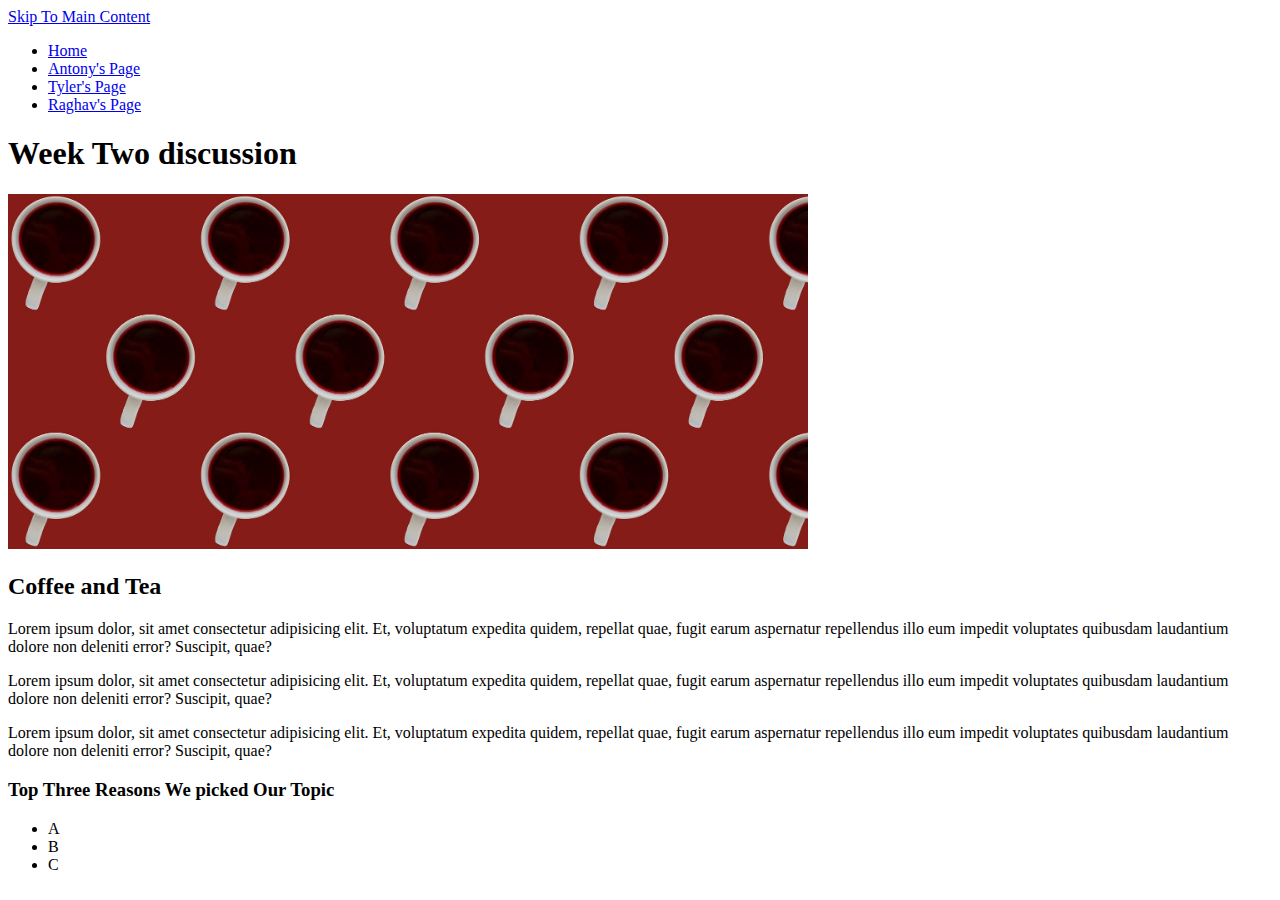
<file: index.html>
<!DOCTYPE html>
<html lang="en">
<head>
    <meta charset="UTF-8">
    <meta http-equiv="X-UA-Compatible" content="IE=edge">
    <meta name="viewport" content="width=device-width, initial-scale=1.0">
    <!-- <link rel="stylesheet" href="css/html5reset.css"> -->
    <!-- <link rel="stylesheet" href="css/student1.css"> -->
    <!-- <link rel="stylesheet" href="css/student2.css"> -->
    <!-- <link rel="stylesheet" href="css/student3.css"> -->
    <title>Week 2 Discussion</title>
</head>
<body>
    <a href="#main">Skip To Main Content</a>
    <header>
        <nav>
            <ul>
                <li><a href = "index.html">Home</a></li>
                <li><a href="antony.html">Antony's Page</a></li>
                <li><a href="tyler.html">Tyler's Page</a></li>
                <li><a href="raghav.html">Raghav's Page</a></li>
            </ul>
        </nav>
        <h1>Week Two discussion</h1>
        <img src = "images/cover_image.jpg" width="800" alt = "">
    </header>

    <main>
        <h2>Coffee and Tea</h2>
        <p> Lorem ipsum dolor, sit amet consectetur adipisicing elit. Et, voluptatum expedita quidem, repellat quae, fugit earum aspernatur repellendus illo eum impedit voluptates quibusdam laudantium dolore non deleniti error? Suscipit, quae?
        </p>
        <p> Lorem ipsum dolor, sit amet consectetur adipisicing elit. Et, voluptatum expedita quidem, repellat quae, fugit earum aspernatur repellendus illo eum impedit voluptates quibusdam laudantium dolore non deleniti error? Suscipit, quae?
        </p>
        <p> Lorem ipsum dolor, sit amet consectetur adipisicing elit. Et, voluptatum expedita quidem, repellat quae, fugit earum aspernatur repellendus illo eum impedit voluptates quibusdam laudantium dolore non deleniti error? Suscipit, quae?
        </p>
        <h3>Top Three Reasons We picked Our Topic</h3>
        <ul>
            <li>A</li>
            <li>B</li>
            <li>C</li>
        </ul>
    </main>

</body>
</html>
</file>
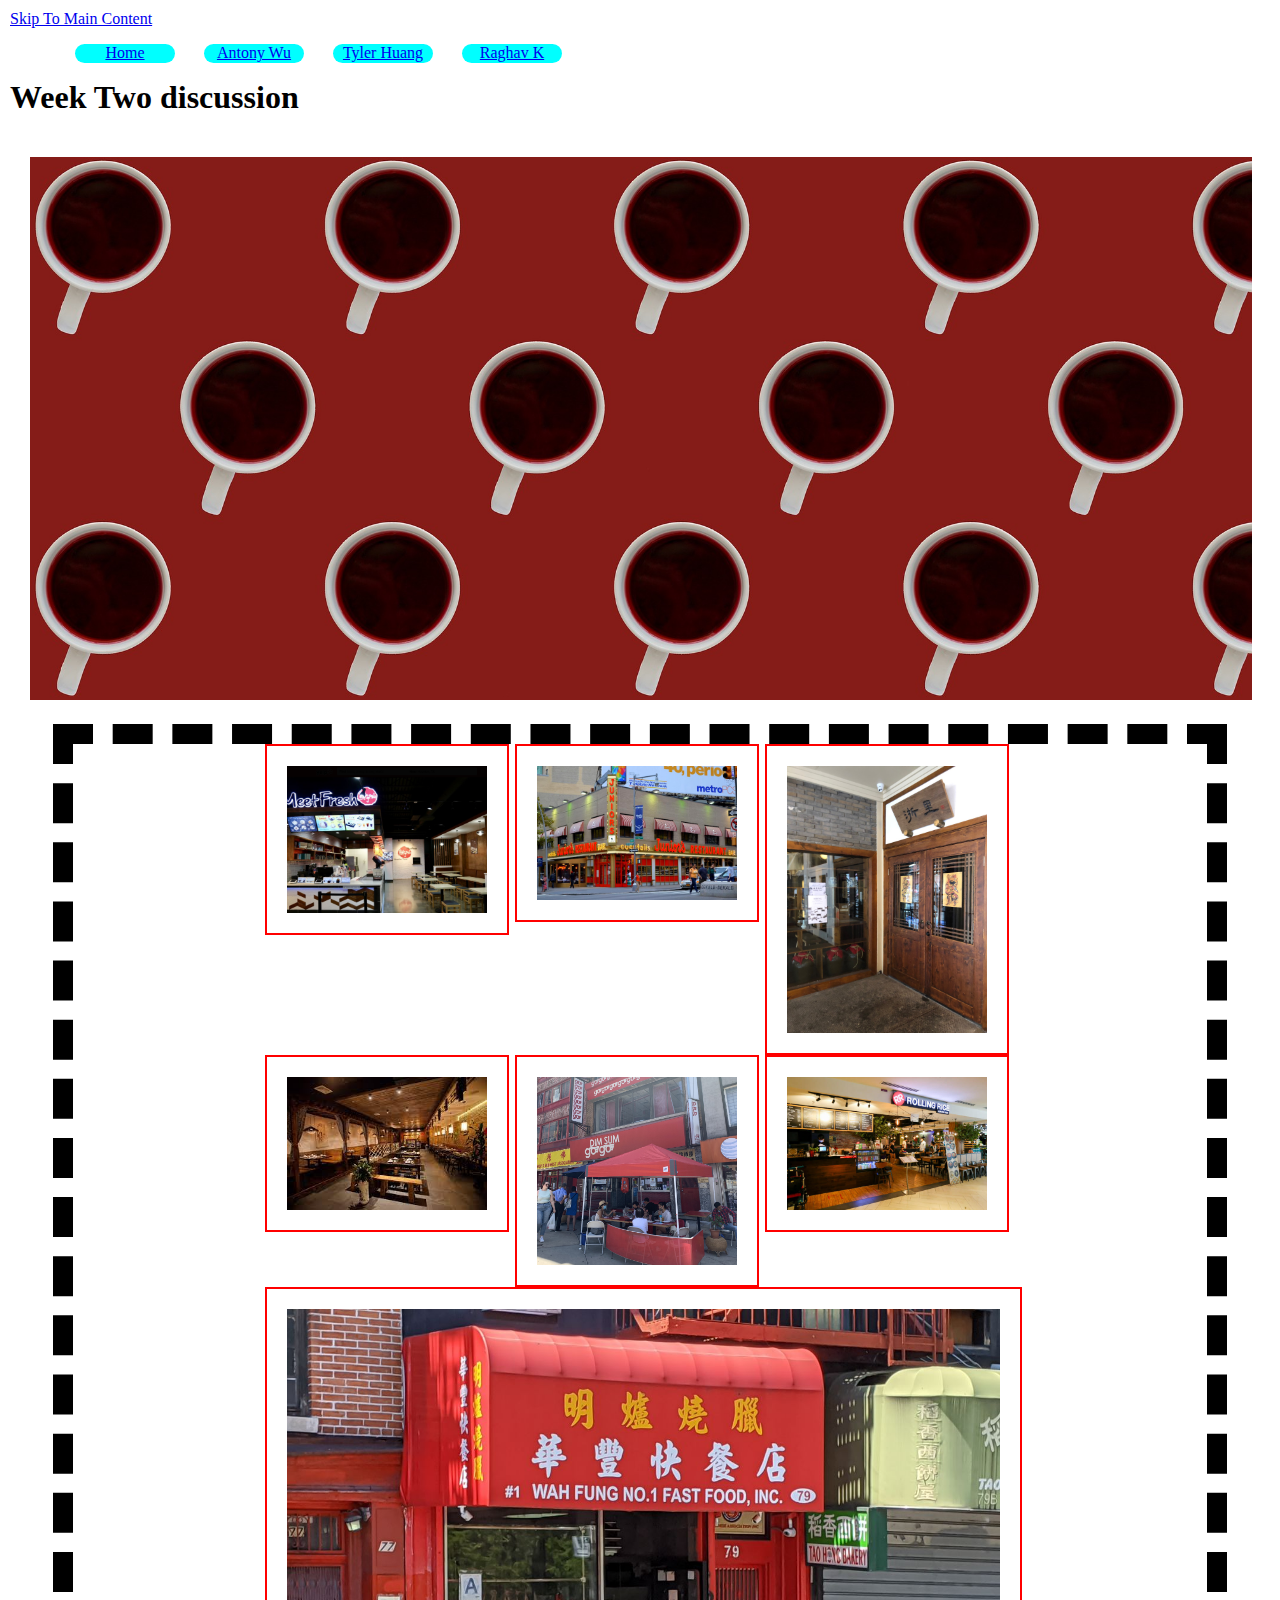
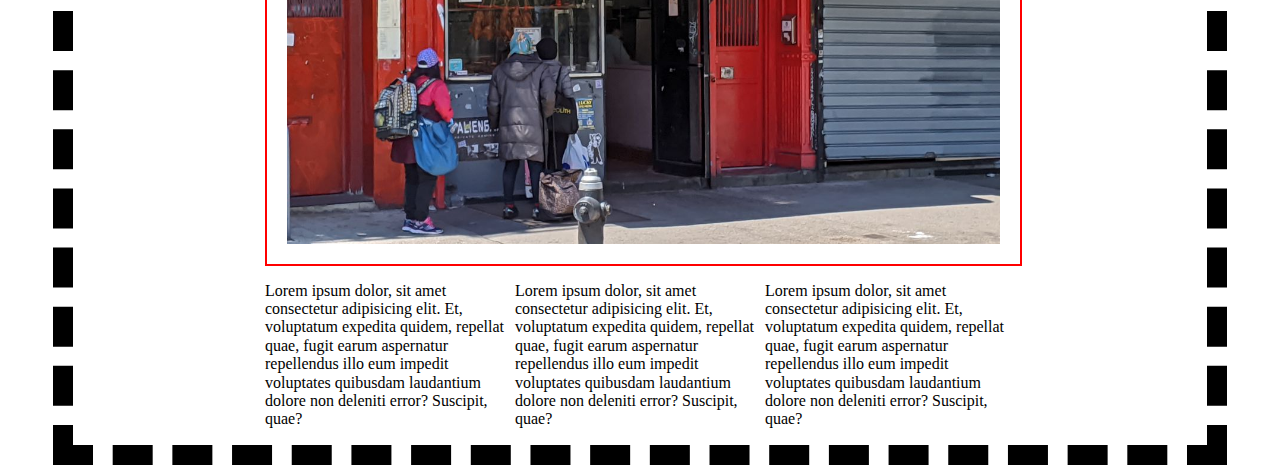
<file: antony.html>
<!DOCTYPE html>
<html lang="en">
<head>
    <meta charset="UTF-8">
    <meta http-equiv="X-UA-Compatible" content="IE=edge">
    <meta name="viewport" content="width=device-width, initial-scale=1.0">
    <title>Document</title>
    <link rel="stylesheet" href="css/antony.css">
</head>
<body>
    <a href="#main">Skip To Main Content</a>
    <header>
        <nav>
            <ul>
                <li><a href = "index.html">Home</a></li>
                <li><a href= "antony.html">Antony Wu</a></li>
                <li><a href= "tyler.html">Tyler Huang</a></li>
                <li><a href="raghav.html">Raghav K</a></li>
            </ul>
        </nav>
        <h1>Week Two discussion</h1>
        <img src = "images/cover_image.jpg" width="800" alt = "">
    </header>
    <main>
        <div class="gallery">
            <img src="images/MeetFresh.png" alt="Meet Fresh"/> <!--https://www.visithoustontexas.com/listings/meet-fresh/30513/-->
            <img src="images/Juniors.jpeg" alt="Juniors"/> <!--https://brooklyneagle.com/articles/2014/09/15/opinion-juniors-is-not-just-cheesecake/-->
            <img src="images/cheli.jpeg" alt="ChiLi"/> <!--https://evgrieve.com/2020/03/cheli-signage-up-at-19-23-st-marks-place.html-->
            <img src="images/szechuan.jpeg" alt="Szechuan Mountain House"/> <!--https://ny.eater.com/2018/2/21/16973876/szechuan-mountain-house-review-nyc-east-village-->
            <img src="images/dimsumgogo.jpeg" alt="DimSum Go Go"/> <!--https://www.theinfatuation.com/new-york/guides/nyc-where-to-eat-dim-sum-outside-in-chinatown-->
            <img src="images/Rolly_Rice.jpeg" alt="Rolly Rice" /> <!--https://ny.eater.com/2020/10/27/21536007/flushing-rice-roll-cheung-fun-cantonese-nyc-restaurant-opening-->
            <img id="spanLong" src="images/wah_fung.jpeg" alt="Rolly Rice" /> <!--https://ny.eater.com/2020/5/14/21256509/nyc-chinatown-wah-fung-reopens-coronavirus-->
            <p> Lorem ipsum dolor, sit amet consectetur adipisicing elit. Et, voluptatum expedita quidem, repellat quae, fugit earum aspernatur repellendus illo eum impedit voluptates quibusdam laudantium dolore non deleniti error? Suscipit, quae?</p>
            <p> Lorem ipsum dolor, sit amet consectetur adipisicing elit. Et, voluptatum expedita quidem, repellat quae, fugit earum aspernatur repellendus illo eum impedit voluptates quibusdam laudantium dolore non deleniti error? Suscipit, quae?</p>
            <p> Lorem ipsum dolor, sit amet consectetur adipisicing elit. Et, voluptatum expedita quidem, repellat quae, fugit earum aspernatur repellendus illo eum impedit voluptates quibusdam laudantium dolore non deleniti error? Suscipit, quae?</p>
        </div>
    </main>
</body>
</html>
</file>
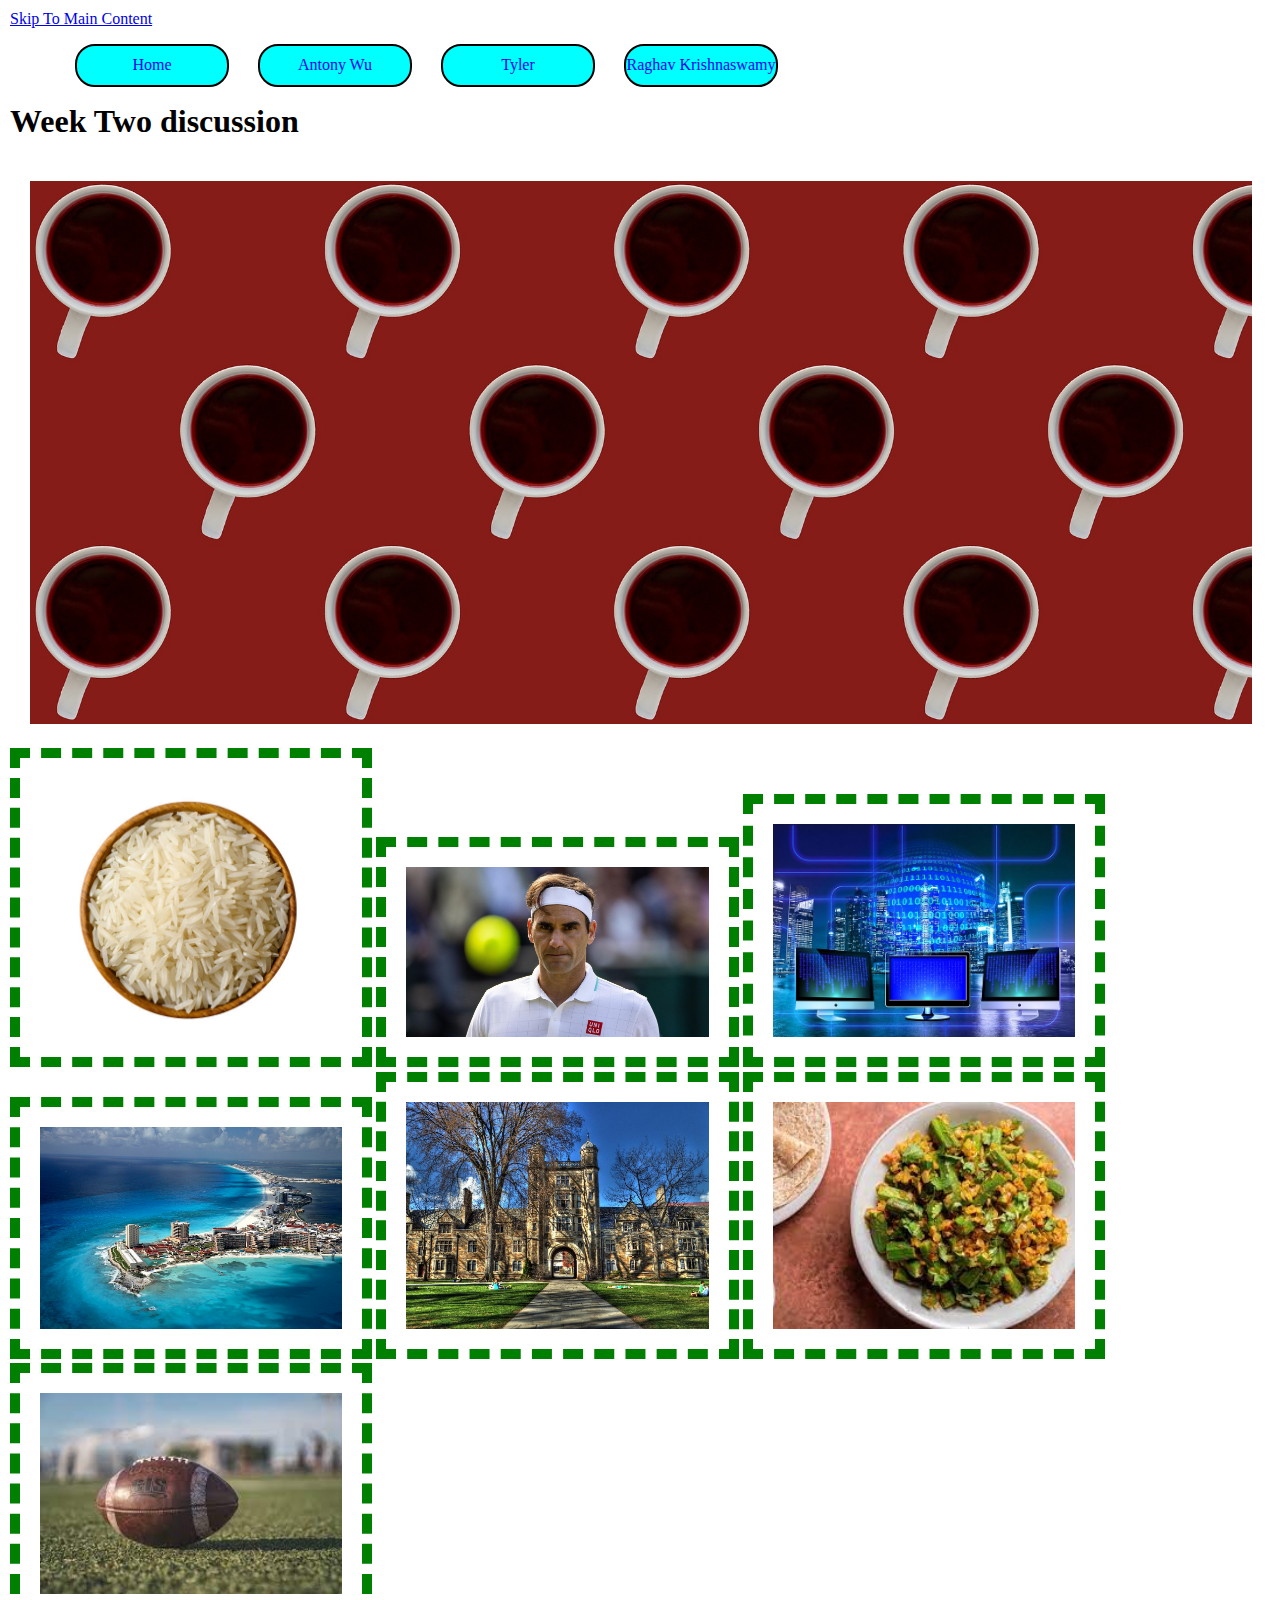
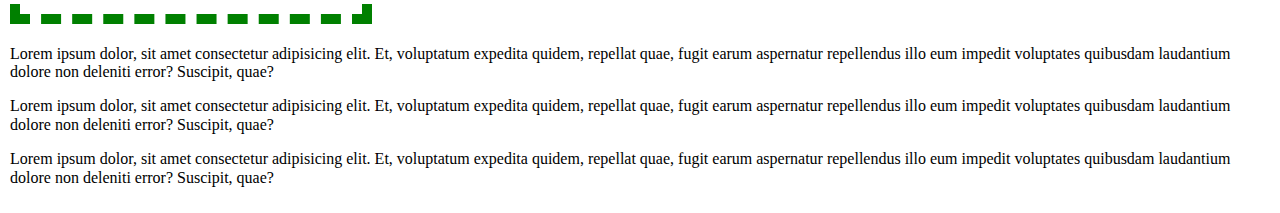
<file: raghav.html>
<!DOCTYPE html>
<html lang="en">
<head>
    <meta charset="UTF-8">
    <meta http-equiv="X-UA-Compatible" content="IE=edge">
    <meta name="viewport" content="width=device-width, initial-scale=1.0">
    <title>Document</title>
    <link rel="stylesheet" href="css/raghav.css">
</head>
<body>
    <a href="#main">Skip To Main Content</a>
    <header>
        <nav>
            <ul>
                <li><a href = "index.html">Home</a></li>
                <li><a href= "antony.html">Antony Wu</a></li>
                <li><a href= "tyler.html">Tyler</a></li>
                <li><a href="raghav.html">Raghav Krishnaswamy</a></li>
            </ul>
        </nav>
        <h1>Week Two discussion</h1>
        <img src = "images/cover_image.jpg" width="800" alt = "">
    </header>
    <main>
        <img src="images/Basmati.jpg" alt="Basmati Rice"/> 
        <img src="images/FedererTennis.jpg" alt="Roger Federer"/> 
        <img src="images/CompSci.jpg" alt="Computer Science"/>
        <img src="images/Cancun.jpg" alt="Cancun"/>
        <img src="images/umich.jpg" alt="University of Michigan"/> 
        <img src="images/bhindi.jfif" alt="Bhindi Masala" /> 
        <img src="images/Football.jfif" alt="Football" /> 
        <p> Lorem ipsum dolor, sit amet consectetur adipisicing elit. Et, voluptatum expedita quidem, repellat quae, fugit earum aspernatur repellendus illo eum impedit voluptates quibusdam laudantium dolore non deleniti error? Suscipit, quae?</p>
        <p> Lorem ipsum dolor, sit amet consectetur adipisicing elit. Et, voluptatum expedita quidem, repellat quae, fugit earum aspernatur repellendus illo eum impedit voluptates quibusdam laudantium dolore non deleniti error? Suscipit, quae?</p>
        <p> Lorem ipsum dolor, sit amet consectetur adipisicing elit. Et, voluptatum expedita quidem, repellat quae, fugit earum aspernatur repellendus illo eum impedit voluptates quibusdam laudantium dolore non deleniti error? Suscipit, quae?</p>
    </main>
</body>
</html>
</file>
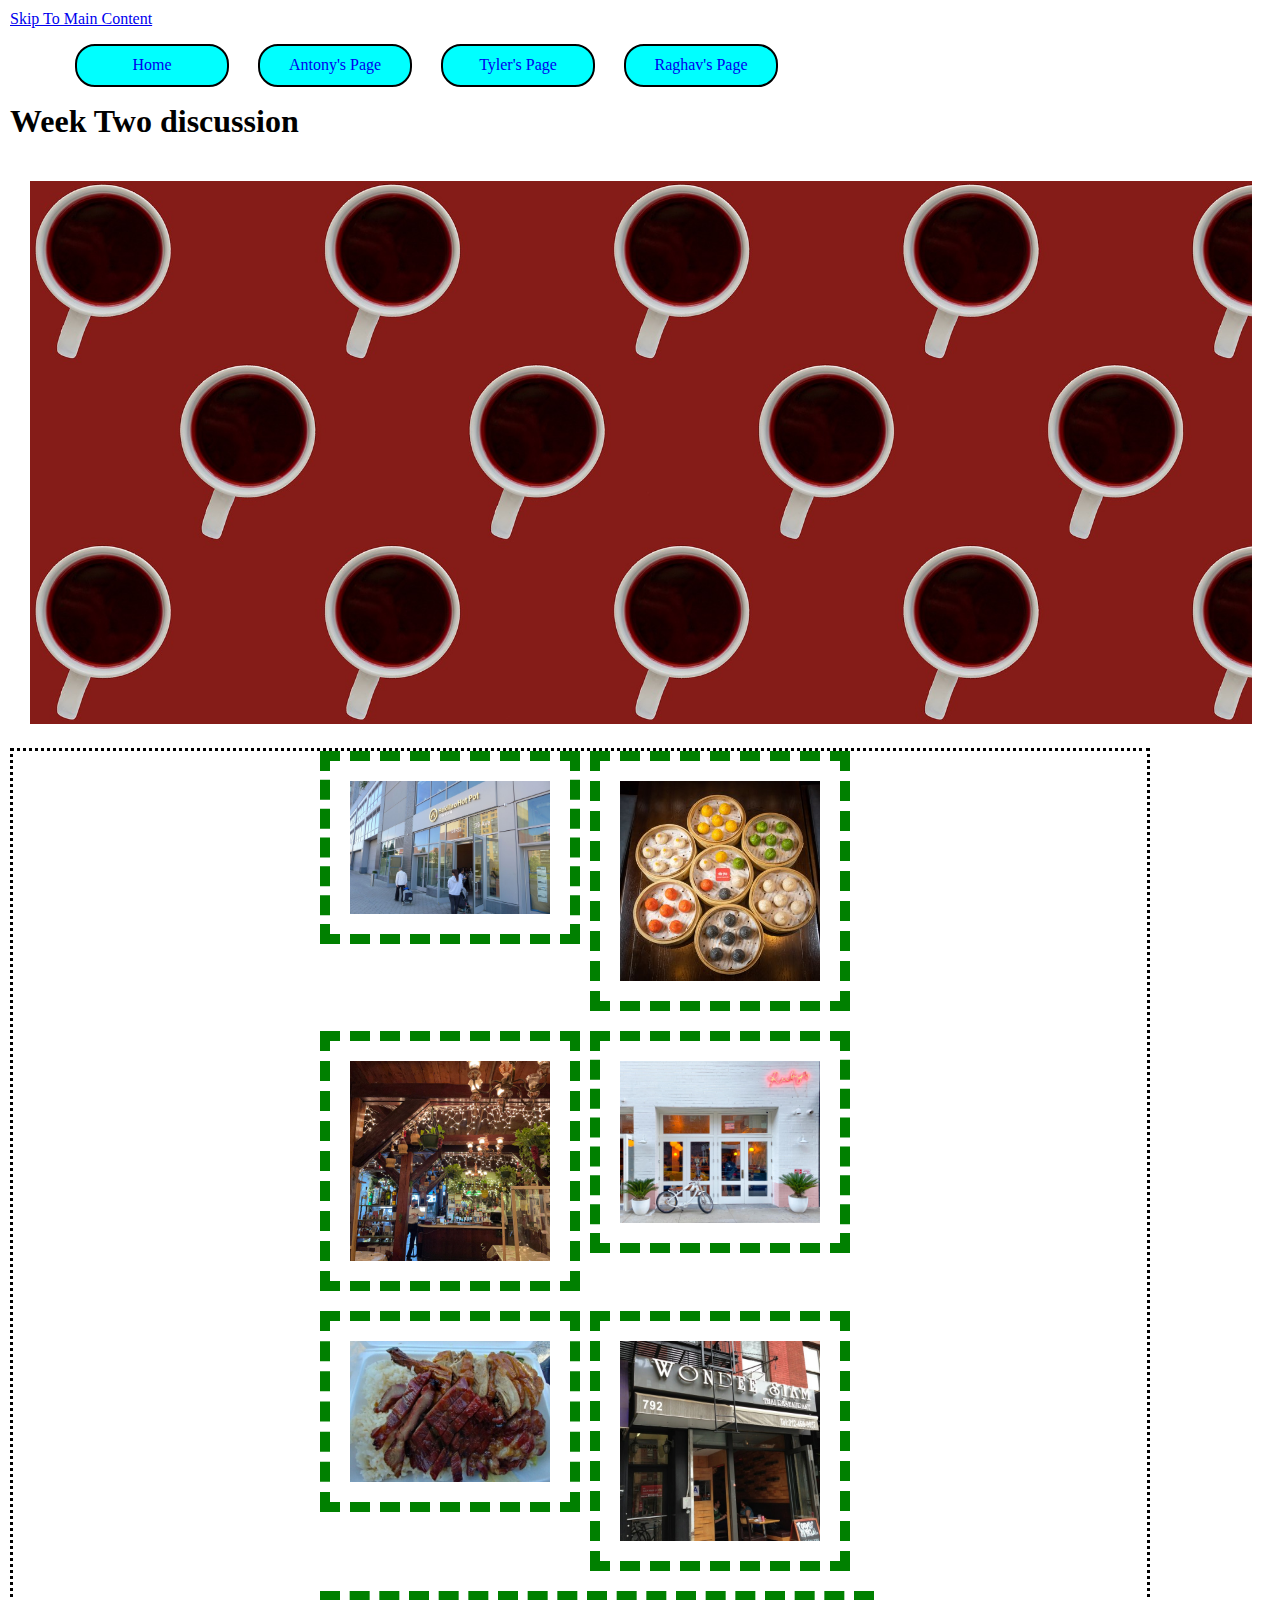
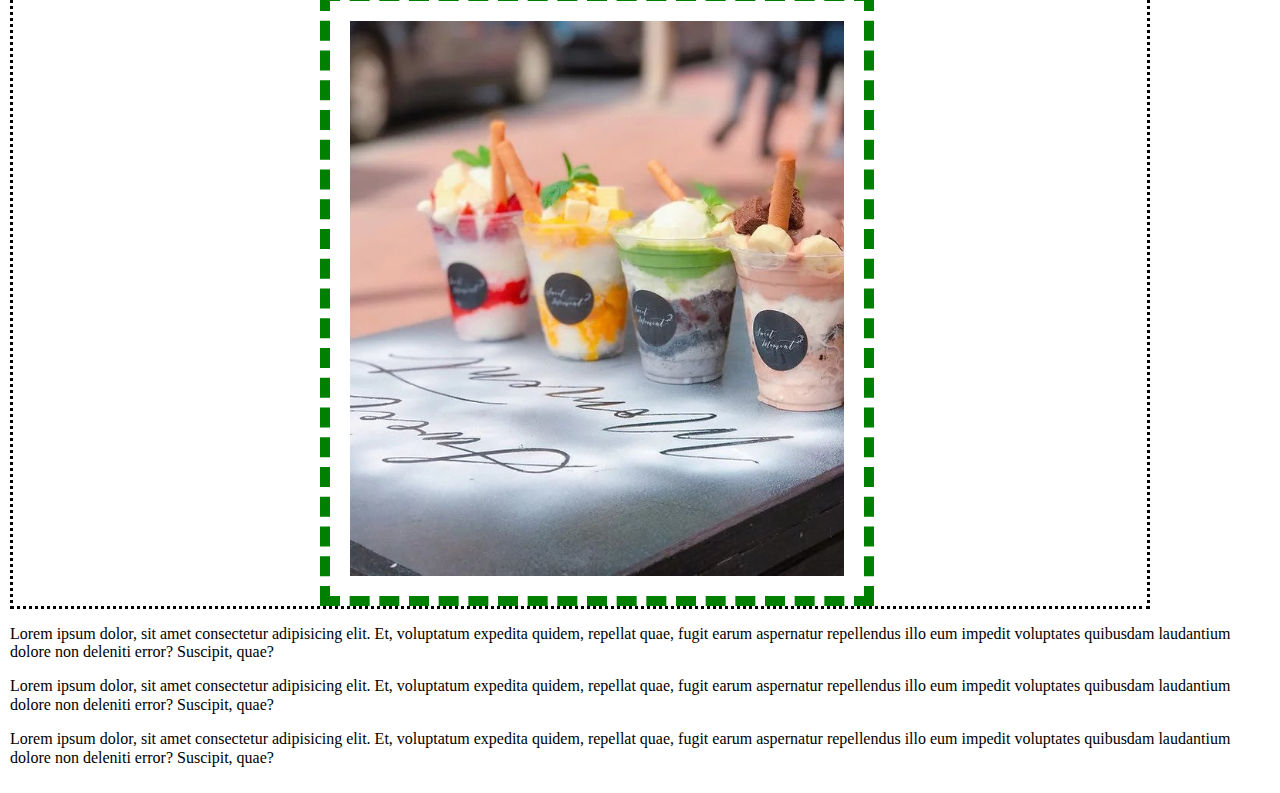
<file: tyler.html>
<!DOCTYPE html>
<html lang="en">
<head>
    <meta charset="UTF-8">
    <meta http-equiv="X-UA-Compatible" content="IE=edge">
    <meta name="viewport" content="width=device-width, initial-scale=1.0">
    <title>Tyler's Favorite Restaurants</title>
    <link rel="stylesheet" href="css/tyler.css">
</head>
<body>
    <a href="#main">Skip To Main Content</a>
    <header>
        <nav>
            <ul>
                <li><a href = "index.html">Home</a></li>
                <li><a href="antony.html">Antony's Page</a></li>
                <li><a href="tyler.html">Tyler's Page</a></li>
                <li><a href="raghav.html">Raghav's Page</a></li>
            </ul>
        </nav>
        <h1>Week Two discussion</h1>
        <img src = "images/cover_image.jpg" width="800" alt = "">
    </header>
    <main>
        <div class="gallery">
            <img src="images/hai di lao.jpg" alt="Hai Di Lao Hot Pot">
            <img src="images/nan xiang.jpg" alt="Nan Xiang Xiao Long Bao">
            <img src="images/paesanos.jpg" alt="Paesanos NYC">
            <img src="images/rubys.jpg" alt="Ruby's Cafe NYC">
            <img src="images/wah fung.jpg" alt="Wah Fung No. 1 Fast Food">
            <img src="images/wondee siam.jpg" alt="Wondee Siam NYC">
            <img src="images/sweet moment.jpg" alt="Sweet Moment NYC" id="span">
        </div>
    </main>
    <p> Lorem ipsum dolor, sit amet consectetur adipisicing elit. Et, voluptatum expedita quidem, repellat quae, fugit earum aspernatur repellendus illo eum impedit voluptates quibusdam laudantium dolore non deleniti error? Suscipit, quae?</p>
    <p> Lorem ipsum dolor, sit amet consectetur adipisicing elit. Et, voluptatum expedita quidem, repellat quae, fugit earum aspernatur repellendus illo eum impedit voluptates quibusdam laudantium dolore non deleniti error? Suscipit, quae?</p>
    <p> Lorem ipsum dolor, sit amet consectetur adipisicing elit. Et, voluptatum expedita quidem, repellat quae, fugit earum aspernatur repellendus illo eum impedit voluptates quibusdam laudantium dolore non deleniti error? Suscipit, quae?</p>
</body>
</html>
</file>
<file: css/antony.css>
body{
    margin:5px;
    padding:5px;
    line-height:1.15;
 }
  
 h1,h2, h3{
    font-weight: bold;
    margin-top:15px;
  
 }
 ul li{
    margin-left: 25px;
    list-style-type: upper-roman;
 
 }

 li {
    display: inline-block;
    margin-left: 25px;
    list-style-type: upper-roman;
    background-color: cyan;
    border-radius: 20px;
    width: 100px;
    text-align: center;
    text-decoration: none;
 }

 img {
    width: 24%;
    padding: 20px;
    border: 10px dashed red;
    margin: 0;
 }
 .gallery {
   display: grid;
   grid-template-columns: 250px 250px 250px;
   border: 20px dashed black ;
   width: 90%;
   margin: auto;
   justify-content: center;
 }

 .gallery img {
   width: 80%;
   border: 2px solid red;
   justify-content: center;
 }
 header img {
   border: none;
   width: 97%;
   justify-content: center;

 }

 #spanLong{
   grid-column: 1/span 3;
   justify-content: center;
   width: 95%;
 }
</file>
<file: css/raghav.css>
body{
    margin:5px;
    padding:5px;
    line-height:1.15;
  }
  
  h1,h2, h3{
    font-weight: bold;
    margin-top:15px;
  }
  
  ul li{
    margin-left: 25px;
    list-style-type: upper-roman;
    display: inline-block;
    background-color: cyan;
    border-radius: 20px;
    width: 150px;
    padding: 10px 0 10px 0;
    border: solid 2px black;
  }
  
  li {
    text-align: center;
  }
  
  li a:link {
    text-decoration: none;
  }
  
  img {
    width: 24%;
    padding: 20px;
    border: 10px dashed green;
    margin: 0;
  }
  
  header img {
    width: 97%;
    border: none;
    justify-content: center;
    padding: none; 
  }
  
  .gallery {
    display: inline-grid;
    grid-template-columns: 250px 250px;
    width: 90%;
    gap: 20px;
    border: dotted black 3px;
    justify-content: center;
  }
  
  .gallery img {
    width: 80%;
  }
  
  #span {
    grid-column: 1/span 2;
    justify-content: center;
    width: 95%;
  }
</file>
<file: css/tyler.css>
body{
   margin:5px;
   padding:5px;
   line-height:1.15;
}

h1,h2, h3{
   font-weight: bold;
   margin-top:15px;
}

ul li{
   margin-left: 25px;
   list-style-type: upper-roman;
   display: inline-block;
   background-color: cyan;
   border-radius: 20px;
   width: 150px;
   padding: 10px 0 10px 0;
   border: solid 2px black;
}

li {
   text-align: center;
}

li a:link {
   text-decoration: none;
}

img {
   width: 24%;
   padding: 20px;
   border: 10px dashed green;
   margin: 0;
}

header img {
   width: 97%;
   border: none;
   justify-content: center;
   padding: none; 
}

.gallery {
   display: inline-grid;
   grid-template-columns: 250px 250px;
   width: 90%;
   gap: 20px;
   border: dotted black 3px;
   justify-content: center;
}

.gallery img {
   width: 80%;
}

#span {
   grid-column: 1/span 2;
   justify-content: center;
   width: 95%;
}
</file>
